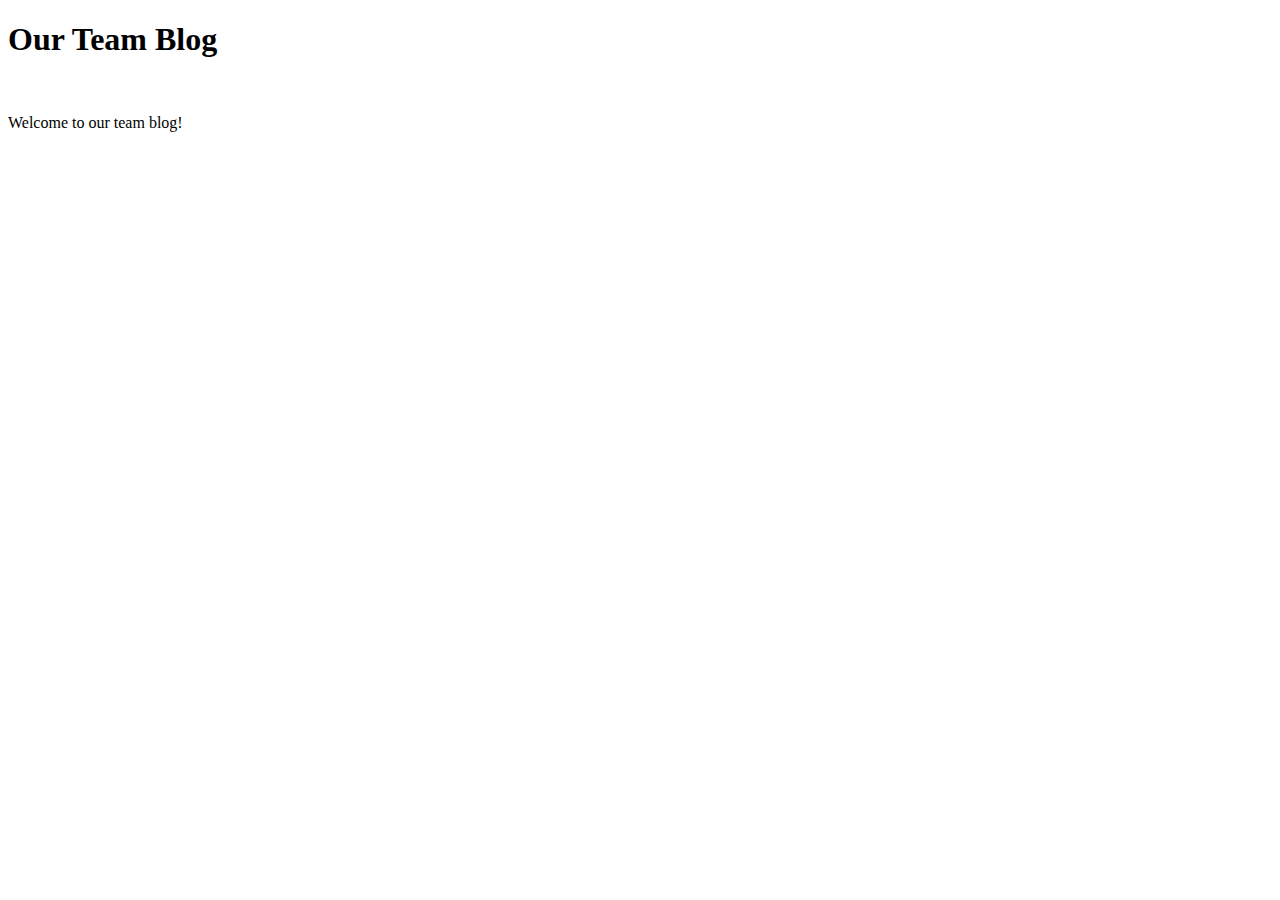
<file: index.html>
<!DOCTYPE html>
<html lang="en">
<head>
    <meta charset="UTF-8">
    <meta name="viewport" content="width=device-width, initial-scale=1.0">
    <title>Team Blog</title>
    <link rel="stylesheet" href="style.css">
</head>
<body>
    <header>
        <h1>Our Team Blog</h1>
        <nav>
        	<a href="index.html">Home</a>
        	<a href="about.html">About</a>
        	<a href="#posts">Posts</a>
        </nav>
    </header>
    <main>
        <p>Welcome to our team blog!</p>
    </main>
</body>
</html>
</file>
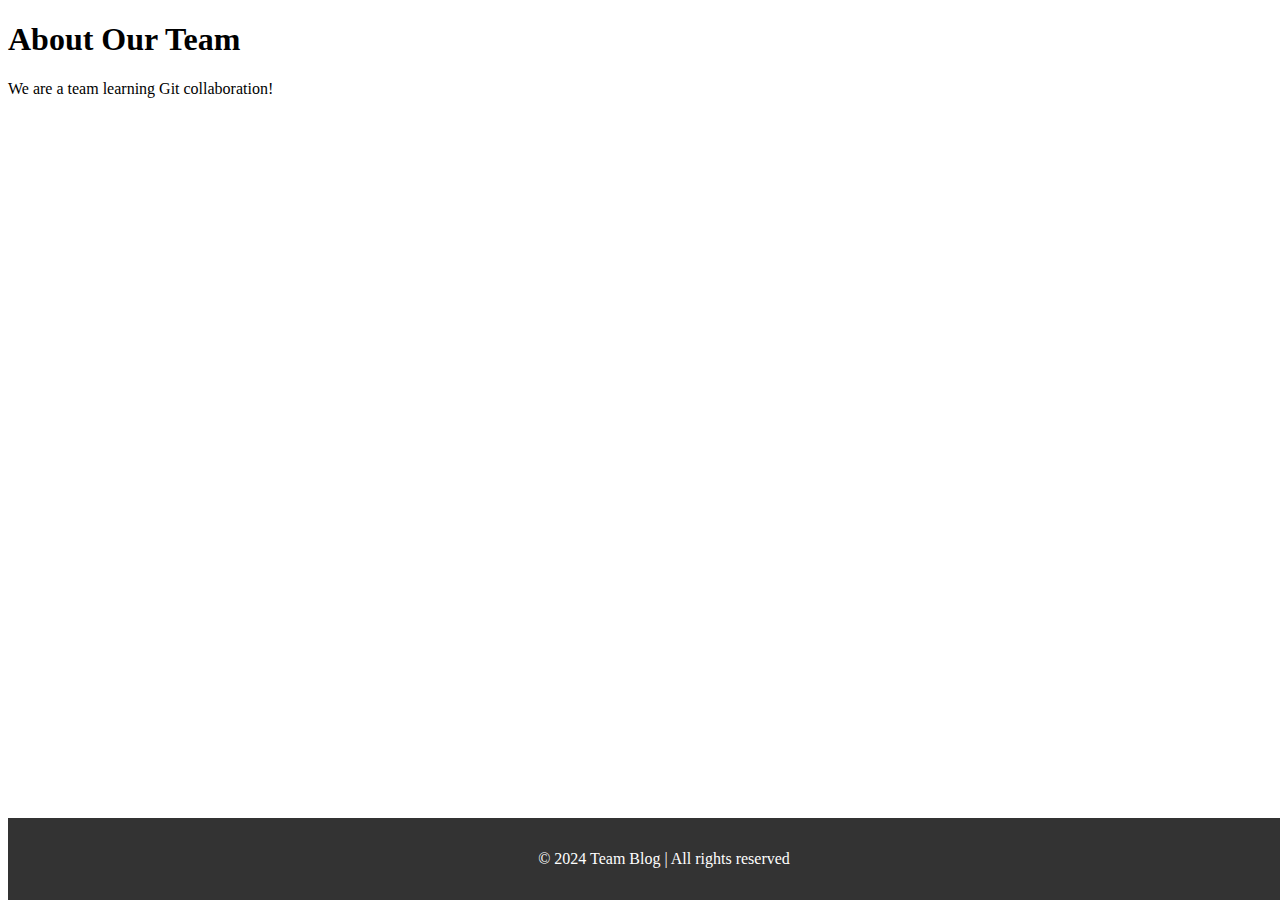
<file: about.html>
<!DOCTYPE html>
<html lang="en">
<head>
    <meta charset="UTF-8">
    <meta name="viewport" content="width=device-width, initial-scale=1.0">
    <title>About - Team Blog</title>
    <link rel="stylesheet" href="style.css">
</head>
<body>
    <header>
        <h1>About Our Team</h1>
    </header>
    <main>
        <p>We are a team learning Git collaboration!</p>
    </main>
    <footer>
        <p>&copy; 2024 Team Blog | All rights reserved</p>
    </footer>
</body>
</html>
</file>
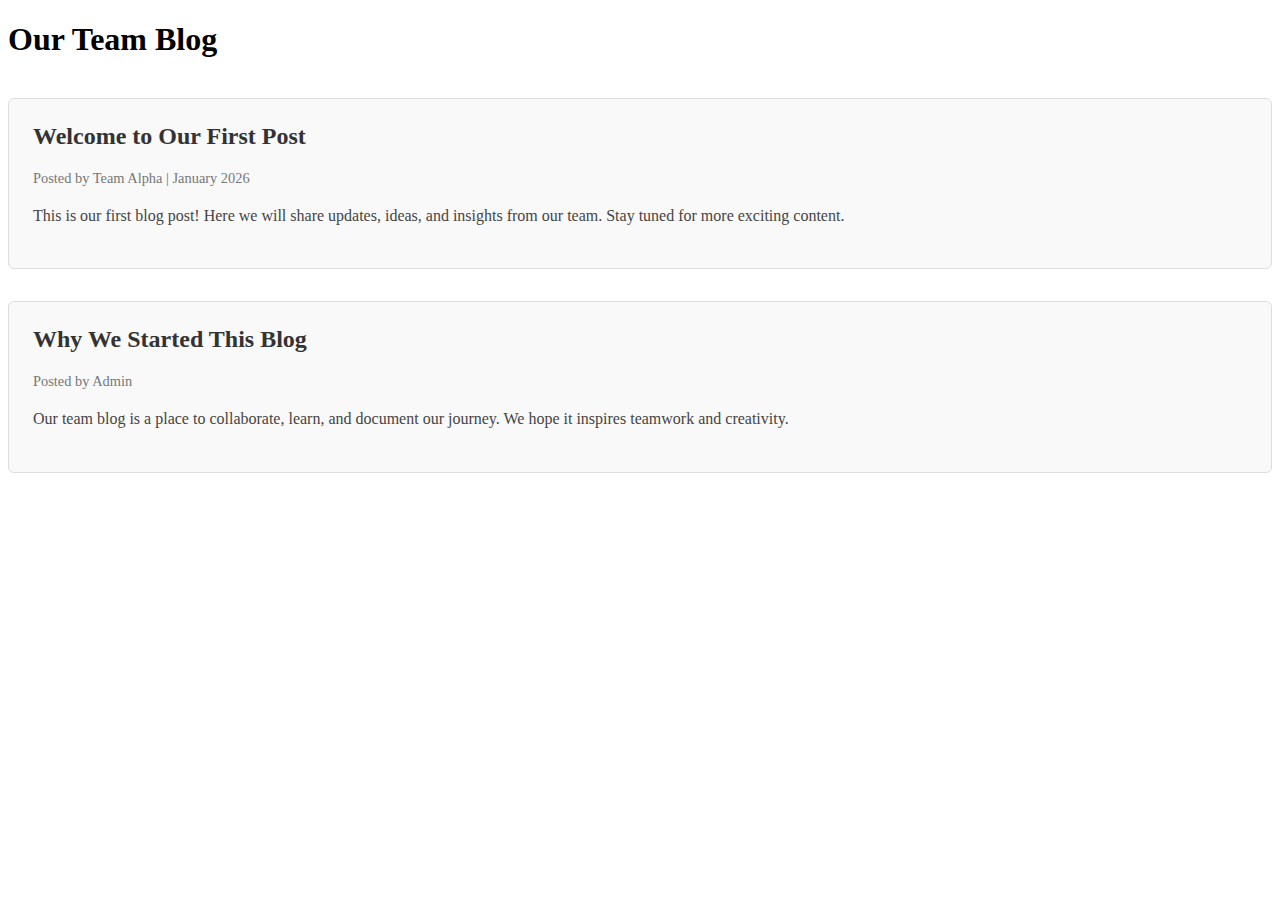
<file: posts.html>
<!DOCTYPE html>
<html lang="en">
<head>
    <meta charset="UTF-8">
    <meta name="viewport" content="width=device-width, initial-scale=1.0">
    <title>Blog Posts | Team Blog</title>
    <link rel="stylesheet" href="style.css">
</head>
<body>
    <header>
        <h1>Our Team Blog</h1>
        <nav>
            <a href="index.html">Home</a>
            <a href="about.html">About</a>
            <a href="posts.html">Posts</a>
        </nav>
    </header>

    <main class="posts-container">
        <article class="post">
            <h2 class="post-title">Welcome to Our First Post</h2>
            <p class="post-meta">Posted by Team Alpha | January 2026</p>
            <p class="post-content">
                This is our first blog post! Here we will share updates, ideas, and
                insights from our team. Stay tuned for more exciting content.
            </p>
        </article>

        <article class="post">
            <h2 class="post-title">Why We Started This Blog</h2>
            <p class="post-meta">Posted by Admin</p>
            <p class="post-content">
                Our team blog is a place to collaborate, learn, and document our journey.
                We hope it inspires teamwork and creativity.
            </p>
        </article>
    </main>
</body>
</html>
</file>
<file: style.css>
“body{ color:red }
feature-about-footer
/* Footer Styles */
footer {
	background-color: #333;
	color: white;
	text-align: center;
	padding: 1rem;
	position: fixed;
	bottom: 0;
	width: 100%;
}

/* Team Blog Styles - To be expanded */
feature-posts
/* Posts Page Styles */
.posts-container {
    max-width: 800px;
    margin: 2rem auto;
    padding: 0 1rem;
}

.post {
    background-color: #f9f9f9;
    border: 1px solid #ddd;
    border-radius: 6px;
    padding: 1.5rem;
    margin-bottom: 2rem;
}

.post-title {
    margin-top: 0;
    color: #333;
}

.post-meta {
    font-size: 0.9rem;
    color: #777;
    margin-bottom: 1rem;
}

.post-content {
    line-height: 1.6;
    color: #444;
}
=======
/* Navigation & Header Styles */
header {
    background-color: #333;
    color: white;
    padding: 1rem;
    text-align: center;
}
 
nav a {
    color: white;
    text-decoration: none;
    margin: 0 1rem;
    padding: 0.5rem;
}
 
nav a:hover {
    background-color: #555;
    border-radius: 4px;
}

master
feature-about-footer
/* Navigation & Header Styles */
header {
	background-color: #333;
	color: white;
	padding: 1rem;
	text-align: center;
}

/* Footer Styles */
footer {
	background-color: #333;
	color: white;
	text-align: center;
	padding: 1rem;
	position: fixed;
	bottom: 0;
	width: 100%;
}
main
master
</file>
